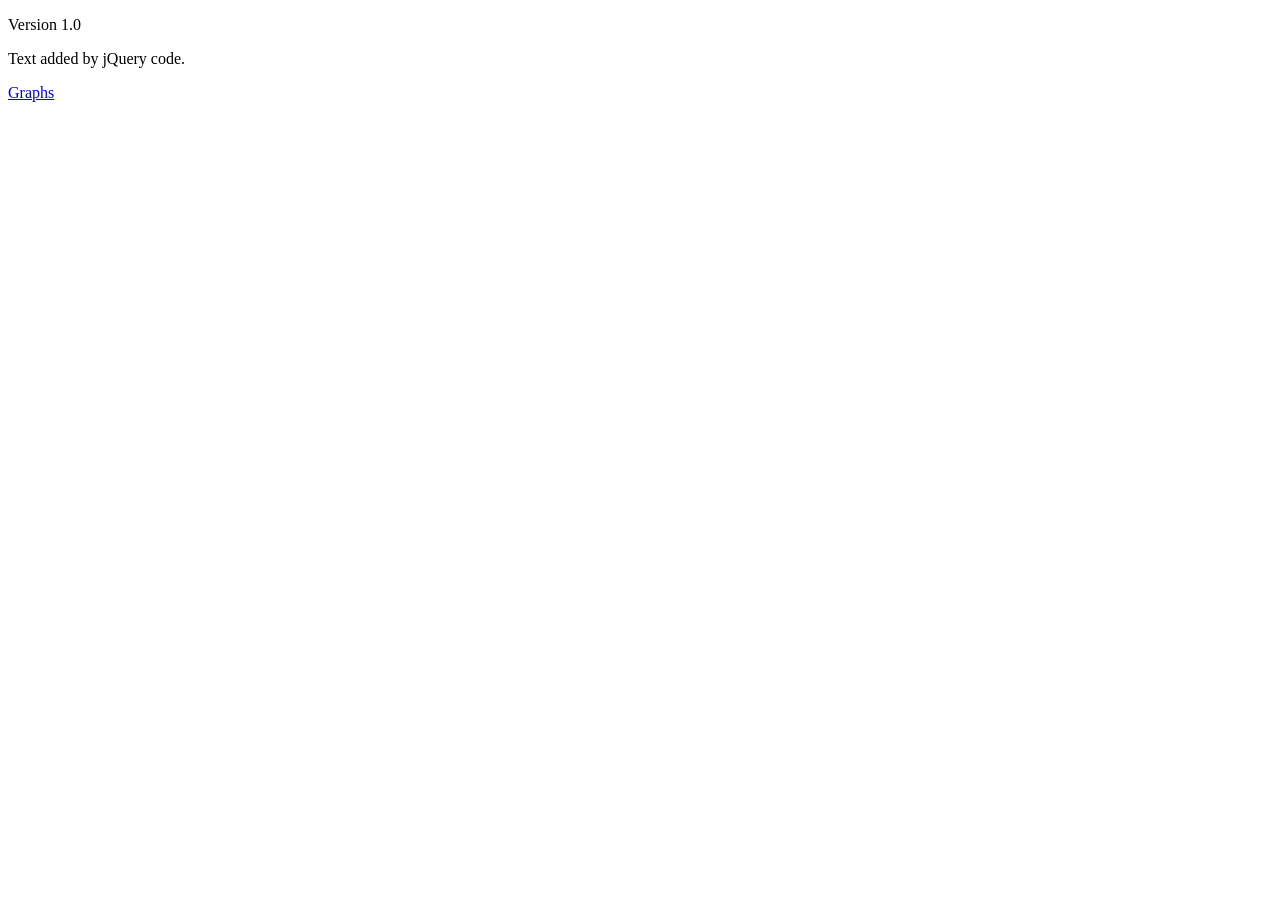
<file: index.html>
<!DOCTYPE html>
<html lang="es">
        <head>
                <meta charset="utf-8"/>
                <title>pepec0de's GitHub Page</title>
                <script src="https://ajax.googleapis.com/ajax/libs/jquery/3.4.1/jquery.min.js"></script>
        </head>
        
        <body>
                <p>Version 1.0</p>
                <div id="text"></div>
                <script>
                        document.getElementById("text").innerHTML = "Text added by JavaScript code";
                </script>
                <script src="jquerytest.js"></script>

		<p> <a href="graphs/">Graphs</a> </p>
        </body>
</html>
</file>
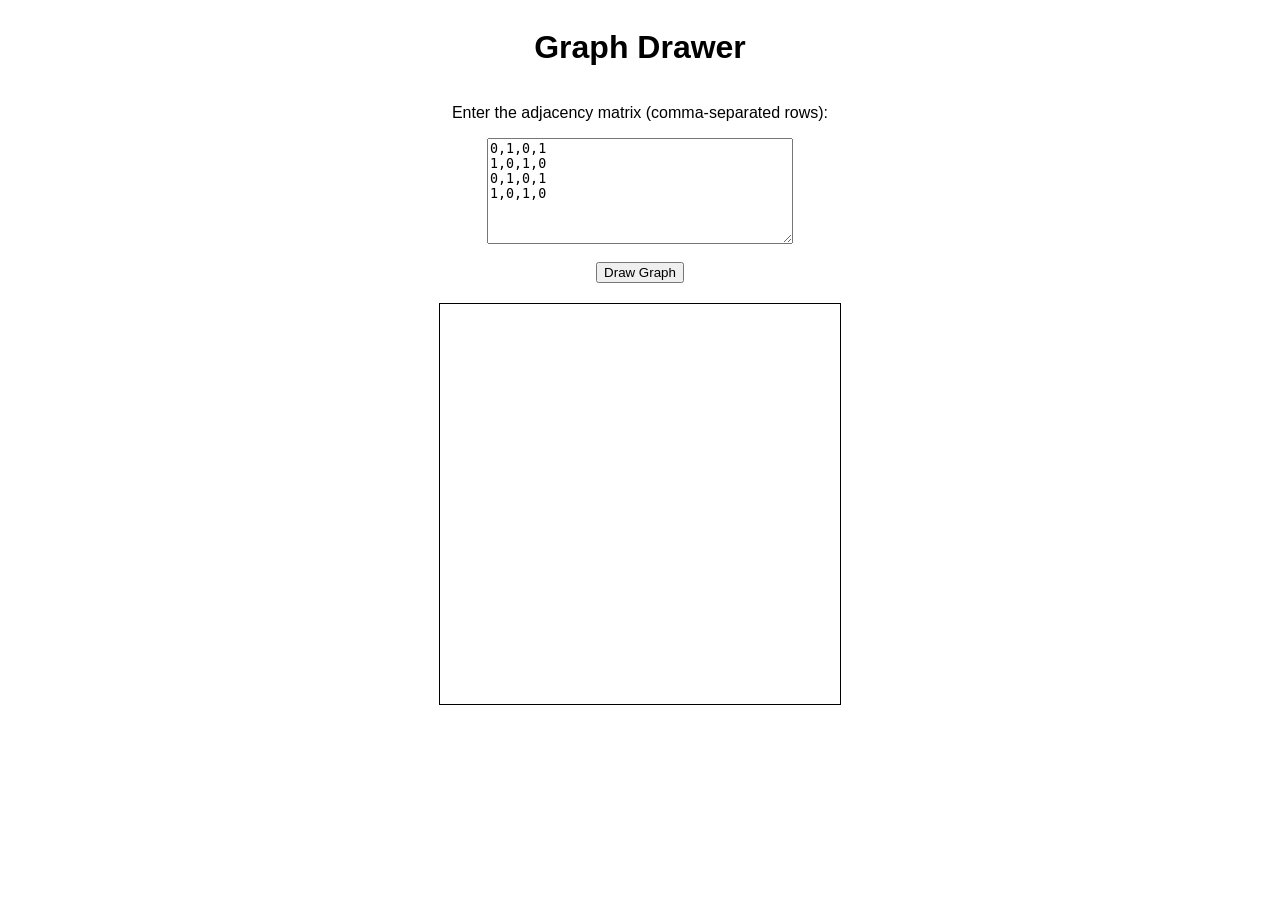
<file: graphs/index.html>
<!DOCTYPE html>
<html lang="en">
<head>
    <meta charset="UTF-8">
    <meta name="viewport" content="width=device-width, initial-scale=1.0">
    <title>Graph Drawer</title>
    <style>
        body {
            font-family: Arial, sans-serif;
            display: flex;
            flex-direction: column;
            align-items: center;
        }
        canvas {
            border: 1px solid #000;
            margin-top: 20px;
        }
        textarea {
            width: 300px;
            height: 100px;
        }
    </style>
</head>
<body>
    <h1>Graph Drawer</h1>
    <p>Enter the adjacency matrix (comma-separated rows):</p>
    <textarea id="adjMatrixInput">0,1,0,1
1,0,1,0
0,1,0,1
1,0,1,0</textarea>
    <br>
    <button onclick="drawGraph()">Draw Graph</button>
    <canvas id="graphCanvas" width="400" height="400"></canvas>
    
    <script src="app.js"></script>
</body>
</html>
</file>
